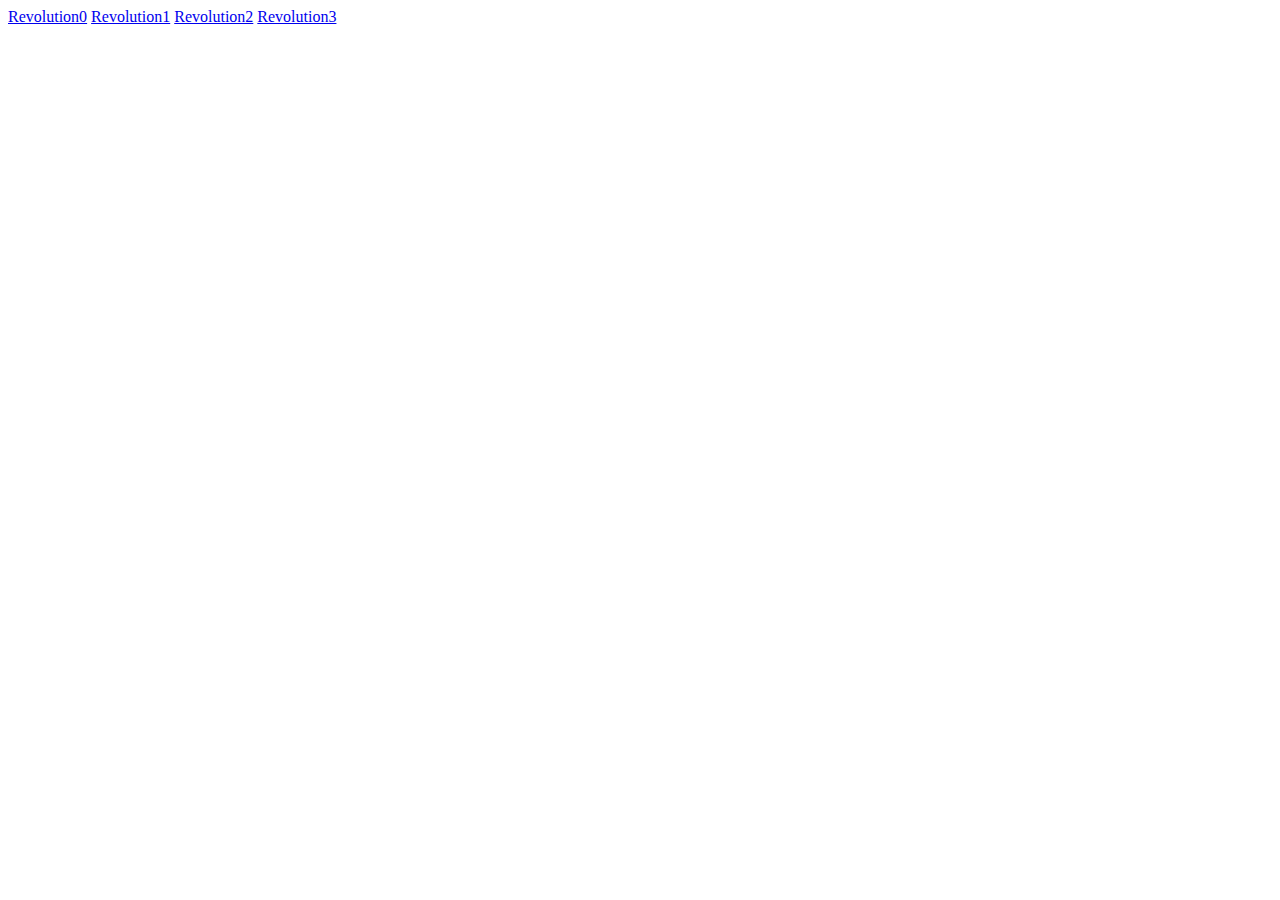
<file: index.html>
<!DOCTYPE html>
<html lang="en">
<head>
    <meta charset="UTF-8">
    <meta http-equiv="X-UA-Compatible" content="IE=edge">
    <meta name="viewport" content="width=device-width, initial-scale=1.0">
    <title>Document</title>
</head>
<body>
    <a href="Revolution0/index.html">Revolution0</a>
    <a href="Revolution1/index.html">Revolution1</a>
    <a href="Revolution2/index.html">Revolution2</a>
    <a href="Revolution3/index.html">Revolution3</a>
</body>
</html>
</file>
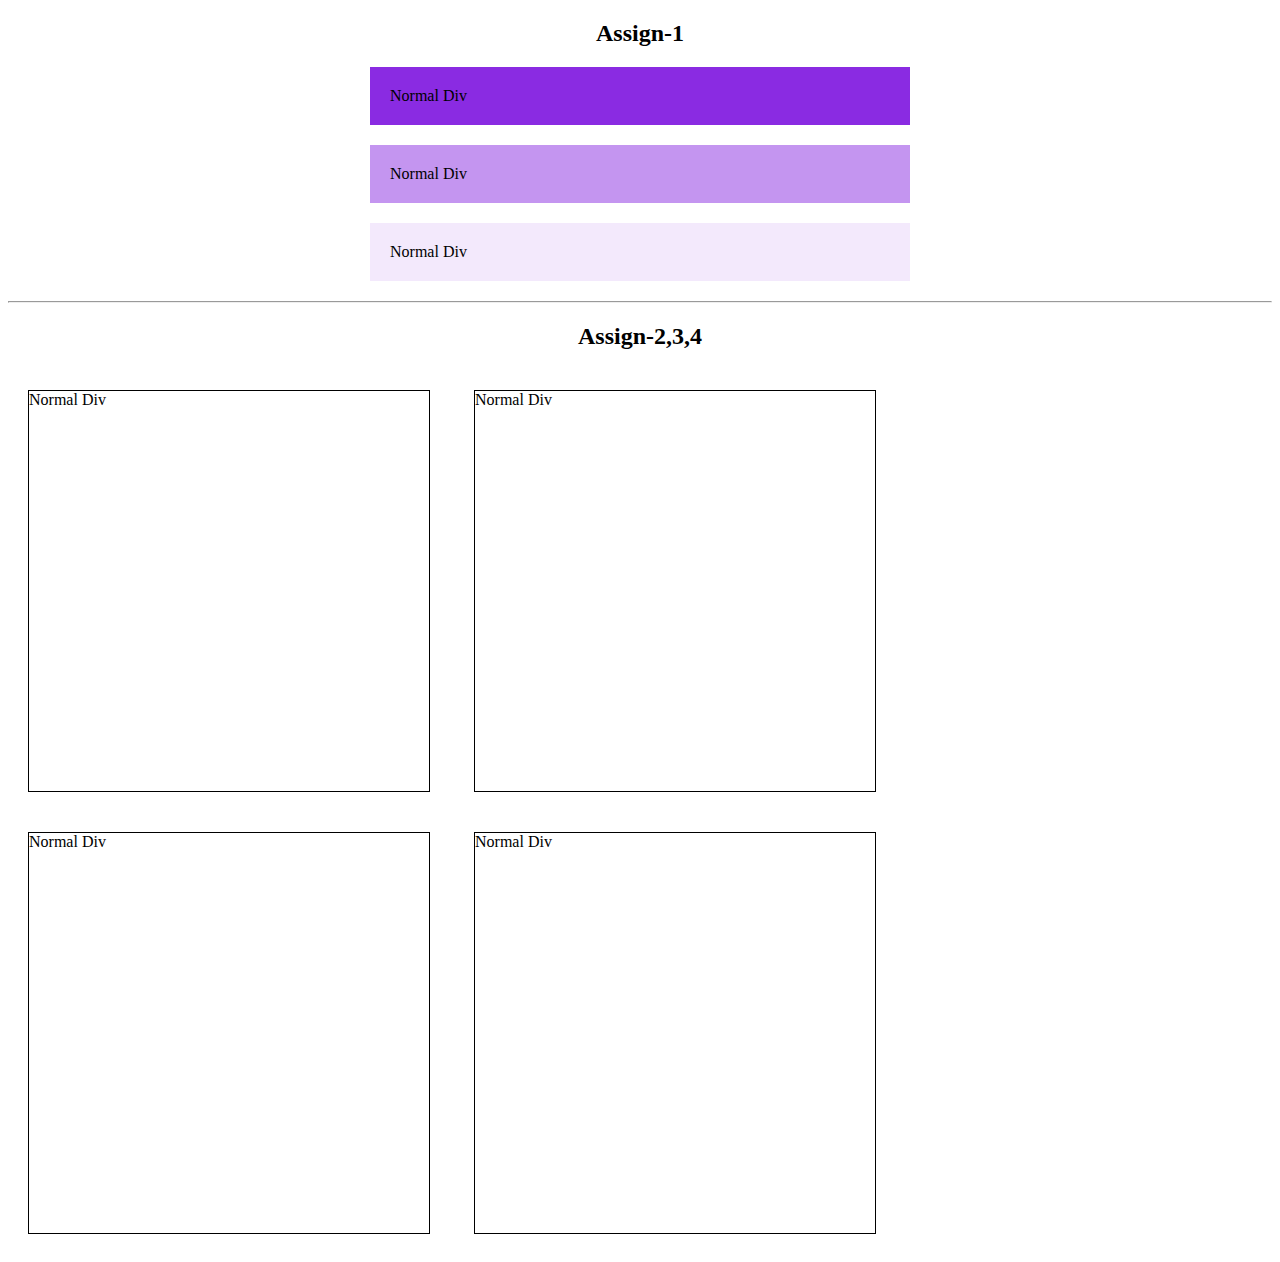
<file: Revolution0/index.html>
<!DOCTYPE html>
<html lang="en">

<head>
      <meta charset="UTF-8">
      <meta http-equiv="X-UA-Compatible" content="IE=edge">
      <meta name="viewport" content="width=device-width, initial-scale=1.0">
      <link rel="stylesheet" href="Styles/custom.css">
      <title>Revoliotion</title>
</head>

<body>
      <div class="assign-1">
            <h2>Assign-1</h2>
            <div class="assign-1-shape-1">Normal Div</div>
            <div class="assign-1-shape-2">Normal Div</div>
            <div class="assign-1-shape-3">Normal Div</div>
      </div>
      <hr>
      <div class="assign-2">
            <h2>Assign-2,3,4</h2>
            <div class="assign-2-shape-1">Normal Div</div>
            <div class="assign-2-shape-2">Normal Div</div>
            <div class="assign-2-shape-3">Normal Div</div>
            <div class="assign-2-shape-4">Normal Div</div>
      </div>

</body>

</html>
</file>
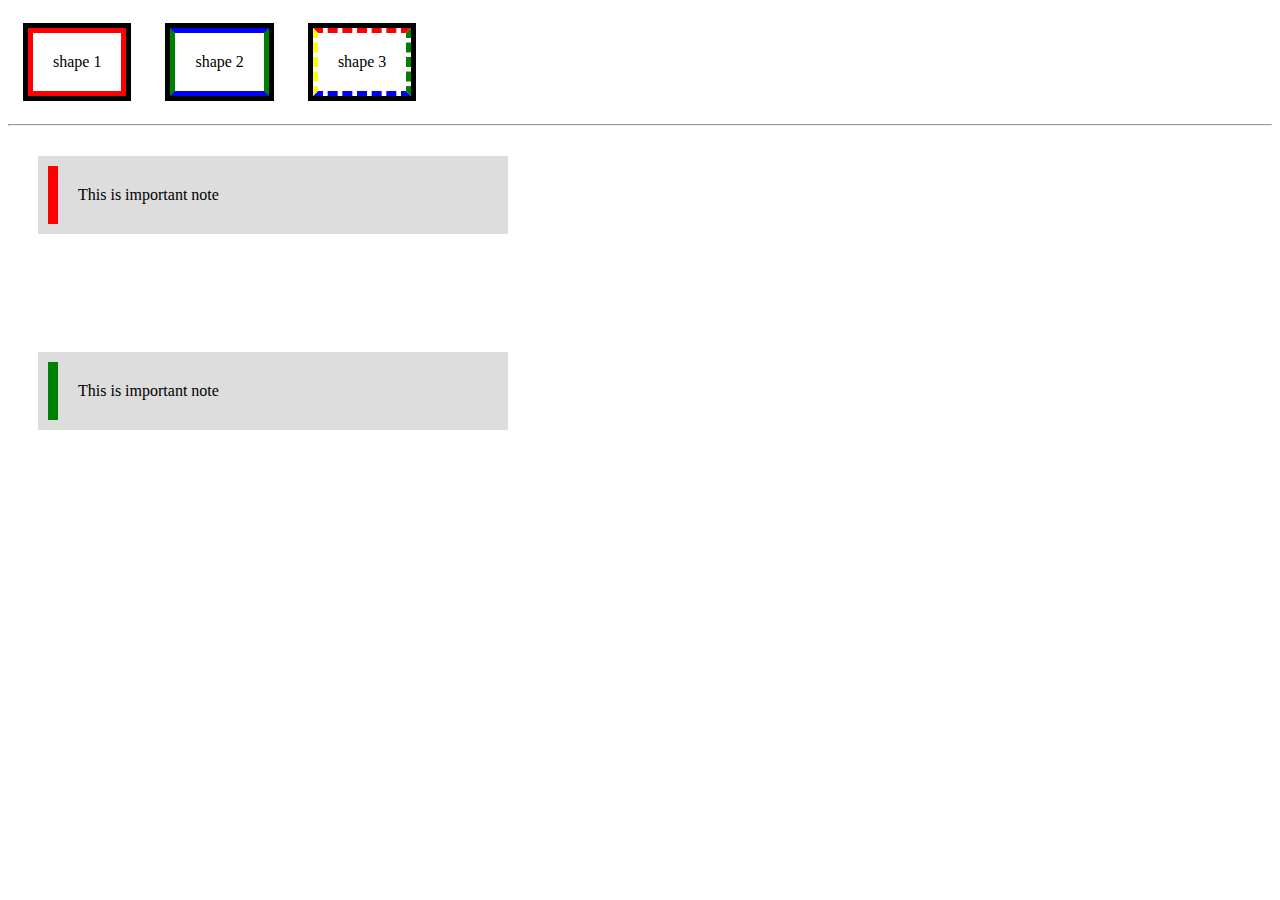
<file: Revolution1/index.html>
<!DOCTYPE html>
<html lang="en">

<head>
      <meta charset="UTF-8">
      <meta http-equiv="X-UA-Compatible" content="IE=edge">
      <meta name="viewport" content="width=device-width, initial-scale=1.0">
      <link rel="stylesheet" href="styles/custum.css">
      <title>Document</title>
</head>

<body>
      <div class="one left">shape 1</div>
      <div class="one center">shape 2</div>
      <div class="one right">shape 3</div>
      <hr>
      <div class="paper first">This is important note</div>
      <div class="paper second">This is important note</div>
      <div class="paper third">This is important note</div>

</body>

</html>
</file>
<file: Revolution0/Styles/custom.css>
h2 {
      text-align: center;
}

.assign-1 div {
      width: 500px;
      margin: 20px auto;
      padding: 20px;
}

.assign-1-shape-1 {
      background-color: rgb(138, 43, 226);
}

.assign-1-shape-2 {
      background-color: rgb(138, 43, 226, 0.5);
}

.assign-1-shape-3 {
      background-color: rgb(138, 43, 226, 0.1);
}

/*------------------------------------*/
.assign-2 div {
      border: 1px solid black;

      width: 400px;
      height: 400px;
      display: inline-block;
      margin: 20px;
      background-image: url(https://elzero.org/wp-content/uploads/2021/02/css-assignment-5-8.png);
}

.assign-2-shape-1 {
      background-repeat: no-repeat;
      background-size: 80%;
}

.assign-2-shape-2 {
      background-repeat: repeat-x;
      background-position: bottom;
      background-size: 80%;
}

.assign-2-shape-3 {
      background-repeat: repeat-y;
      background-position: right;
      background-size: 80%;
}

.assign-2-shape-4 {
      background-repeat: no-repeat;
      background-size: 50%;
      background-position: right bottom;
}
</file>
<file: Revolution1/styles/custum.css>
.one {
      padding: 20px;
      border: 5px;
      outline: 5px solid black;
      display: inline-block;
      margin: 20px
}

.left {
      border-style: solid;
      border-color: red;
}

.center {
      border-style: solid;
      border-color: blue green;
}

.right {
      border-style: dashed;
      border-color: red green blue yellow;
}

.paper {
      display: block;
      width: 400px;
      background-color: #dddddd;
      padding: 20px;
      margin: 40px;
      outline: 10px solid #dddddd;
}

.first {
      border-left: 10px solid red;
}

.second {
      visibility: hidden;
}

.third {
      border-left: 10px solid green;
}
</file>
